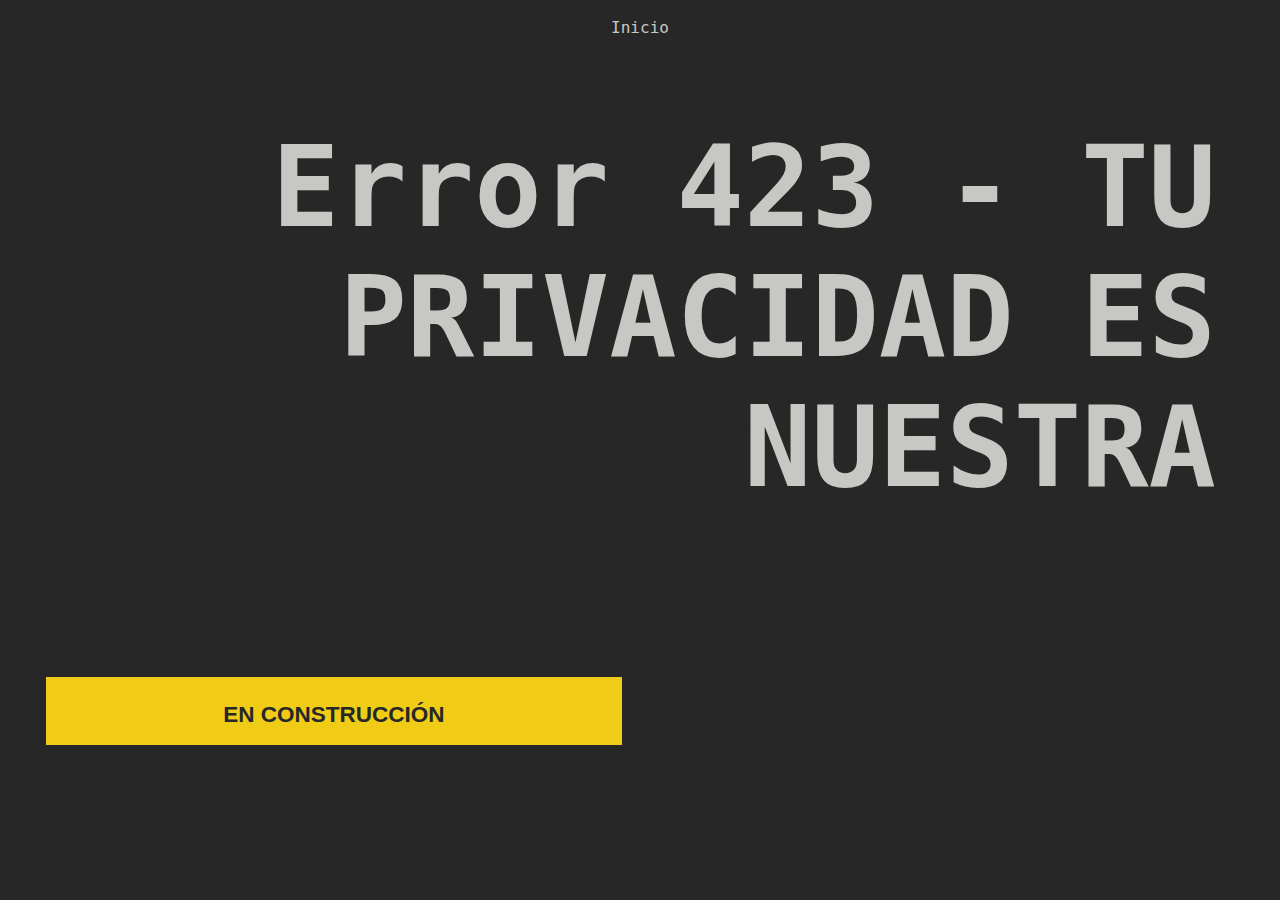
<file: index.html>
<!DOCTYPE html>
<html lang="en">
  <head>
    <meta charset="utf-8">
    <meta http-equiv="X-UA-Compatible" content="IE=edge">
    <meta name="viewport" content="width=device-width, initial-scale=1">
    <!-- The above 3 meta tags *must* come first in the head; any other head content must come *after* these tags -->
    <meta name="description" content="">
    <meta name="author" content="">
    <meta name="google-site-verification" content="ISI7-8A3BicnfOGxrV04Niv0z2yI4BUNeVqDVhuIqNA" />

    <link rel="stylesheet" href="myStyle.css">
  </head>

  <body>

    <div class="menu">
      <nav id="hamnav">
        <!-- [Yummy hamburguesa] -->
        <label for="hamburger">Menu</label>
        <input type="checkbox" id="hamburger"/>

        <!-- [Los ingredientes] -->
        <div id="hamitems">
          <a href="index.html">Inicio</a>
          <!--  <a href="about.html">Sobre el blog</a>
      <a href="articulos.html">Artículos</a>
          <a href="otros.html">Otros</a>
          <a href="contacto.html">Contacto</a> -->

        </div>
      </nav>
    </div>


    <div class="welcome-image">
      <h1> Error 423 - TU
       PRIVACIDAD ES NUESTRA</h1>
    </div>

    <div id="banner-temas">
      <p><strong>EN CONSTRUCCIÓN</strong></p>
       <!-- <p><strong>Tecnología | Privacidad | Democracia | Seguridad<strong></p> -->
    </div>
<!-- si me dio latita hacerlo por CSS --> 

  </body>
</html>
</file>
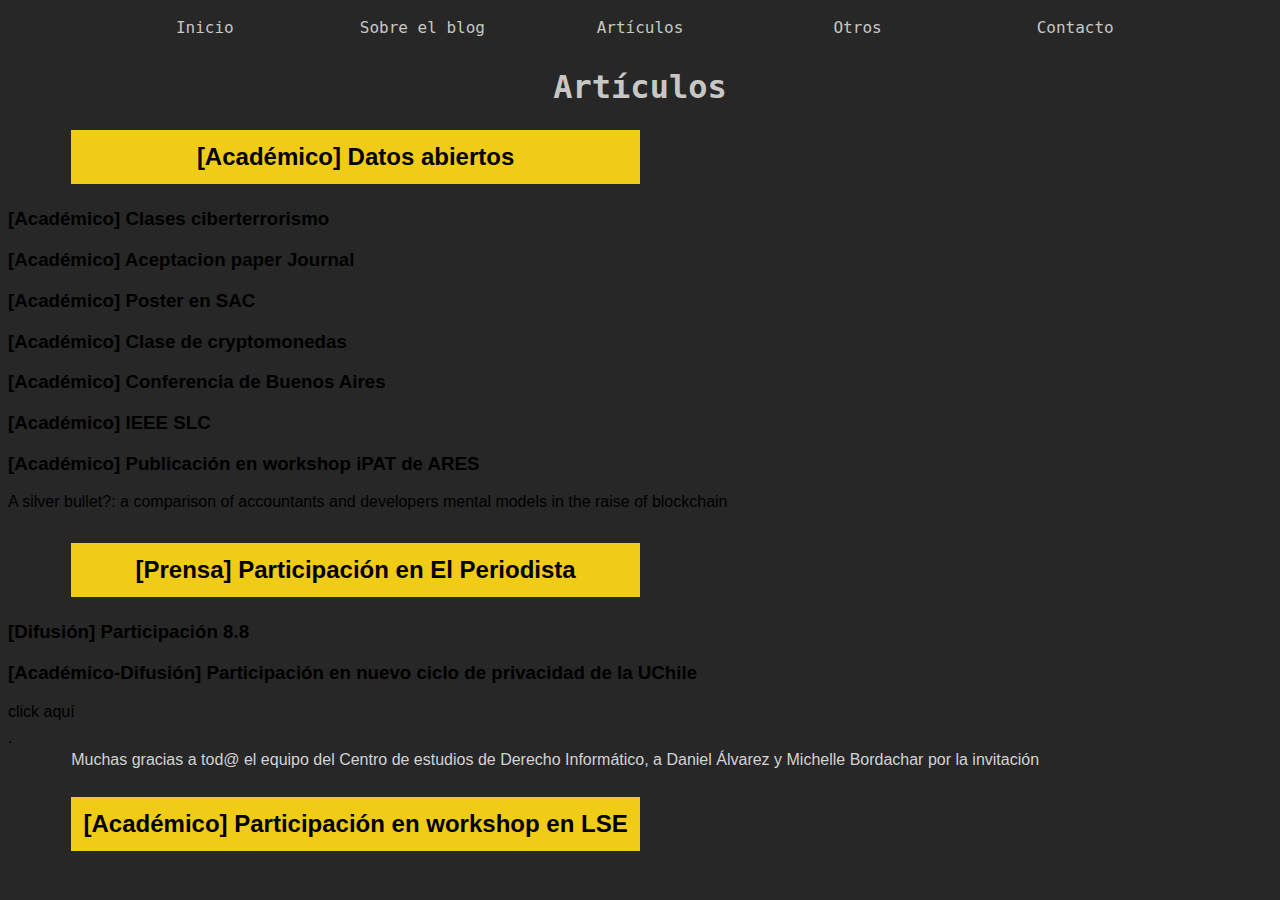
<file: articulos.html>
<!DOCTYPE html>
<html lang="en">
  <head>
    <meta charset="utf-8">
    <meta http-equiv="X-UA-Compatible" content="IE=edge">
    <meta name="viewport" content="width=device-width, initial-scale=1">
    <!-- The above 3 meta tags *must* come first in the head; any other head content must come *after* these tags -->
    <meta name="description" content="">
    <meta name="author" content="">
    <link rel="stylesheet" href="myStyle.css">
  </head>

  <body>

    <div class="menu">
      <nav id="hamnav">
        <!-- [THE HAMBURGER] -->
        <label for="hamburger">Menu</label>
        <input type="checkbox" id="hamburger"/>

        <!-- [MENU ITEMS] -->
        <div id="hamitems">
          <a href="index.html">Inicio</a>
          <a href="about.html">Sobre el blog</a>
          <a href="articulos.html">Artículos</a>
          <a href="otros.html">Otros</a>
          <a href="contacto.html">Contacto</a>

        </div>
      </nav>
    </div>

</div>

  <h1> Artículos </h1>
  <div class="seccion1">

    </div>  

    
  <article>
            <div class="subTitulo">
              <h3>[Académico] Datos abiertos </h3>
            </div>
            <div class="bodyArticulos>
              <p>  IEEE SAC </p>

              <p>etc etc</a></p>
            </div>
   </article>
  
    
  <article>
            <div class="subTitulo">
              <h3>[Académico] Clases ciberterrorismo </h3>
            </div>
            <div class="bodyArticulos>
              <p>  IEEE SAC </p>

            
            </div>
   </article>
  
  
  <article>
            <div class="subTitulo">
              <h3>[Académico] Aceptacion paper Journal </h3>
            </div>
            <div class="bodyArticulos>
              <p>  IEEE SAC </p>

     
            </div>
   </article>
  
  
     <article>
            <div class="subTitulo">
              <h3>[Académico] Poster en SAC </h3>
            </div>
            <div class="bodyArticulos>
              <p>  IEEE SAC </p>

            </div>
   </article>
  
  <article>
            <div class="subTitulo">
              <h3>[Académico] Clase de cryptomonedas </h3>
            </div>
            <div class="bodyArticulos>
              <p>  IEEE SAC </p>

            </div>
   </article>
  
    
   <article>
            <div class="subTitulo">
              <h3>[Académico] Conferencia de Buenos Aires  </h3>
            </div>
            <div class="bodyArticulos>
              <p>  IEEE SAC </p>


            </div>
   </article>
  
  
   <article>
            <div class="subTitulo">
              <h3>[Académico] IEEE SLC  </h3>
            </div>
            <div class="bodyArticulos>
              <p>  IEEE TrustCom </p>


            </div>
   </article>
  
      <article>
            <div class="subTitulo">
              <h3>[Académico] Publicación en workshop iPAT de ARES </h3>
            </div>
            <div class="bodyArticulos>
              <p>  Me aceptaron mi publicación en el workshop iPAT de ARES.</p>

              <p> Es una pequeña investigación preliminar para comparar los modelos
                  mentales de los desarrolladores versus los usuarios, en temas de
                  confianza y transparencia, en aplicaciones blockchain. En este caso, 
                  decidimos enforcarnos en la contabilidad, pues había participado en 
                  un workshop de AOS en LSE sobre el tema y nos dieron feedback. Usamos
                  metodos cualitativos para realizar nuestra investigación.
                  El paper está online pero pueden encontrarlo también en research gate,
                  en mi perfil o en este link <a href="https://www.researchgate.net/publication/343853391_A_silver_bullet_a_comparison_of_accountants_and_developers_mental_models_in_the_raise_of_blockchain">A silver bullet?: a comparison of accountants and developers mental models in the raise of blockchain </a></p>
            </div>
        </article>
  
    <article>
          <div class="subTitulo">
            <h3>[Prensa] Participación en El Periodista </h3>
          </div>
        <div class="bodyArticulos>
            <p> Pariticipación en El Periodista.</p>
        </div>      
    </article>
  
     <article>
          <div class="subTitulo">
            <h3>[Difusión] Participación 8.8 </h3>
          </div>
        <div class="bodyArticulos>
            <p>  EDIT: No fue mi mejor presentación</p>
         </div>
     </article>
  
    <article>
      
          <div class="subTitulo">
            <h3>[Académico-Difusión] Participación en nuevo ciclo de privacidad de la UChile </h3>
          </div>
          <div class="bodyArticulos>
            <p> Estuve presentando en un ciclo de charlas de la facultad de Derecho de la Universidad de Chile, "Ciclo privacidad y nueva normalidad". La presentación 
              fue en Junio del 2020, y estuve presentando sobre le intersección entre ingeniería de requerimientos para la vida privada, la protección y la construcción 
              de software desde una mirada interdisciplinaria. Si quieren ver la presentación pueden hacer 
              <a href="https://derecho.uchile.cl/videos/164451/ciclo-privacidad-y-nueva-normalidad--primera-sesion">click aquí</a> </p>. 
            <p> Muchas gracias a tod@ el equipo del Centro de estudios de Derecho Informático, a Daniel Álvarez y Michelle Bordachar por la invitación </p>
         </div>
     </article>
    

    <article>
          <div class="subTitulo">
            <h3>[Académico] Participación en workshop en LSE </h3>
          </div>
      <div class="bodyArticulos>
         <p> Junto a otros autores, hicimos una presentación sobre una investigación preliminar 
           sobre los modelos mentales de los desarrolladores versus contadores para sistemas 
           blockchains. Los proceedings no fueron publicados. </p>
      </div>
      
    </article>
 
   


  </body>
</html>
</file>
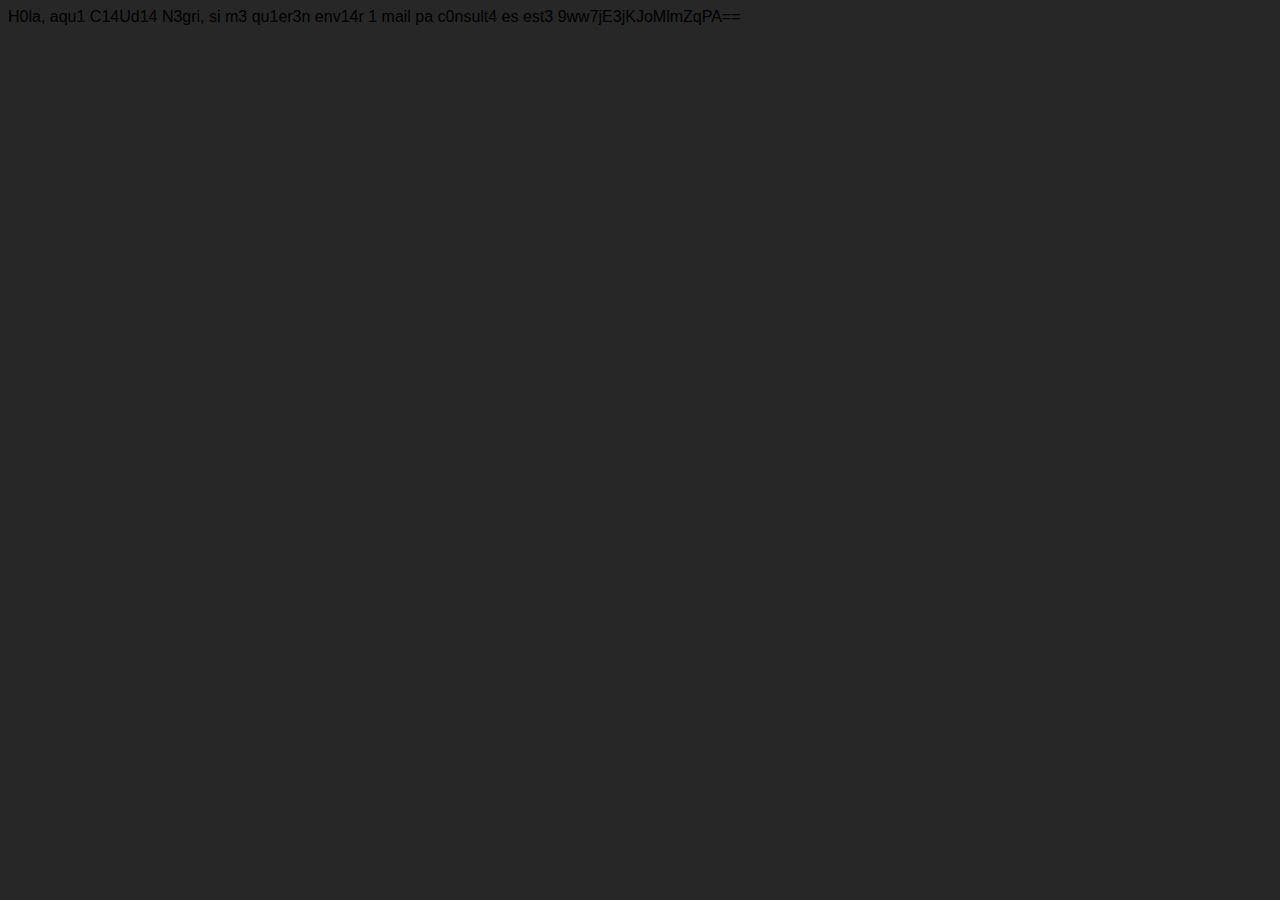
<file: clases_ciberseguridad.html>
<!DOCTYPE html>
<html lang="en">
  <head>
    <meta charset="utf-8">
    <meta http-equiv="X-UA-Compatible" content="IE=edge">
    <meta name="viewport" content="width=device-width, initial-scale=1">
    <!-- The above 3 meta tags *must* come first in the head; any other head content must come *after* these tags -->
    <meta name="description" content="">
    <meta name="author" content="">
    <link rel="stylesheet" href="myStyle.css">
  </head>

  <body>
  
    H0la, aqu1 C14Ud14 N3gri, si m3 qu1er3n env14r 1 mail pa c0nsult4 es est3  9ww7jE3jKJoMlmZqPA== 


  </body>
</html>
</file>
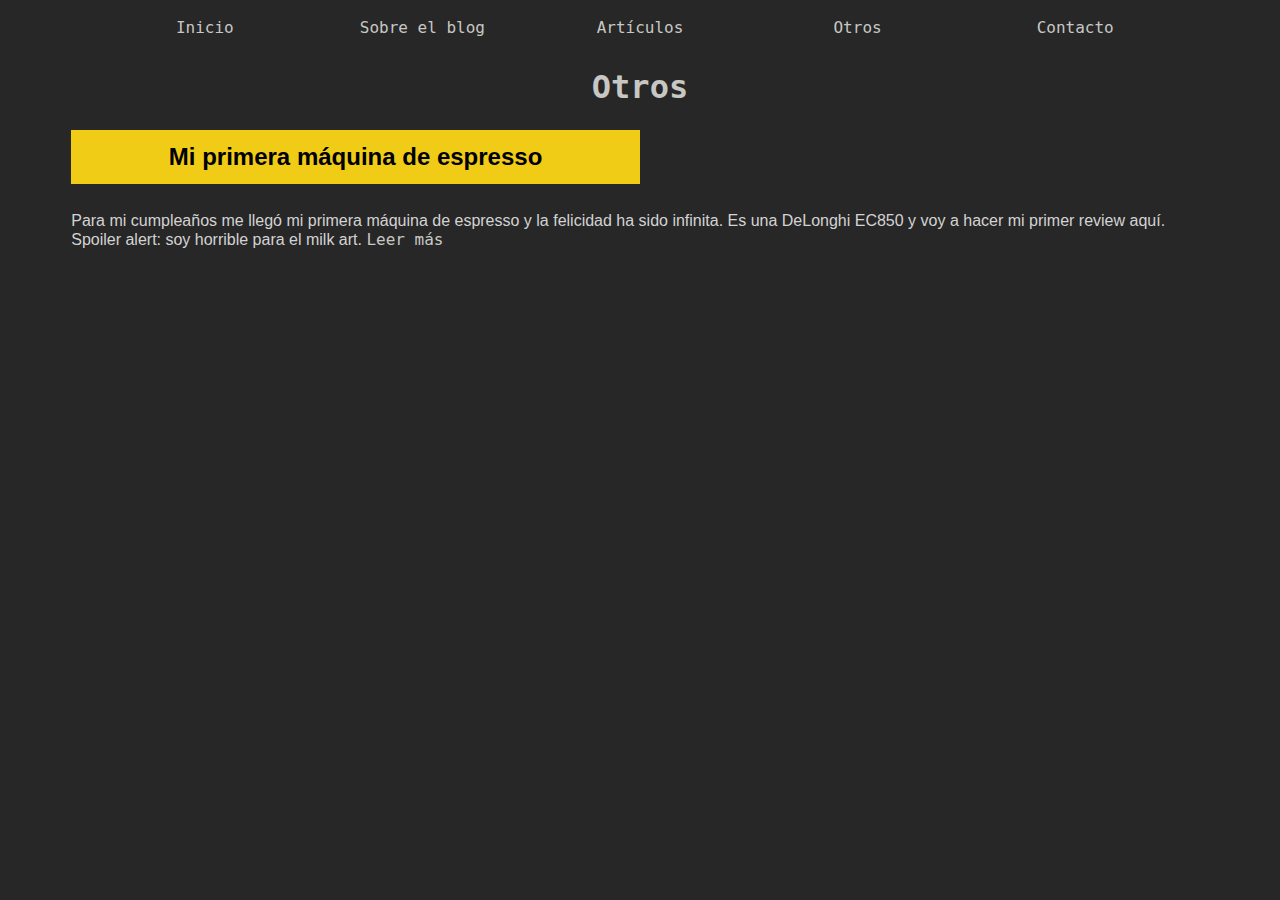
<file: otros.html>
<!DOCTYPE html>
<html lang="en">
  <head>
    <meta charset="utf-8">
    <meta http-equiv="X-UA-Compatible" content="IE=edge">
    <meta name="viewport" content="width=device-width, initial-scale=1">
    <!-- The above 3 meta tags *must* come first in the head; any other head content must come *after* these tags -->
    <meta name="description" content="">
    <meta name="author" content="">
    <link rel="stylesheet" href="myStyle.css">
  </head>

  <body>

    <div class="menu">
      <nav id="hamnav">
        <!-- [THE HAMBURGER] -->
        <label for="hamburger">Menu</label>
        <input type="checkbox" id="hamburger"/>

        <!-- [MENU ITEMS] -->
        <div id="hamitems">
          <a href="index.html">Inicio</a>
          <a href="about.html">Sobre el blog</a>
          <a href="articulos.html">Artículos</a>
          <a href="otros.html">Otros</a>
          <a href="contacto.html">Contacto</a>

        </div>
      </nav>
    </div>

</div>

  <h1> Otros </h1>
  <div class="seccion1">

    <article>

      <div class="this">
          <div class="subTitulo">
            <h3> Mi primera máquina de espresso  </h3>
          </div>
        </div>

              <p> Para mi cumpleaños me llegó mi primera máquina de espresso y la felicidad ha sido
                infinita. Es una DeLonghi EC850 y voy a hacer mi primer review aquí. Spoiler
                alert: soy horrible para el  milk art. <a href="máquina-expresso.html">Leer más </a></p>
        </article>
    </div>



  </body>
</html>
</file>
<file: myStyle.css>
.welcome-image {
    height: 70vh;
  }

.welcome-image h1{
  font-size: 7em;
  text-align: right;
  width: 80vw;
  right: 5%;
  position: absolute;
  }

  .subTitulo {
    max-width: 45%;
    min-height: 5vh;
    background-color: #f0cc17;
    text-align: center;
    display: block;
    margin-left: 5%;
    }
  .subTitulo h3 {
    font-size: 1.5em;
    vertical-align: middle;
    line-height: 6vh;
    color: black;
    }

  .this2 {
    text-align: center;
    display: block;
    float:right;
    overflow: auto;
    margin-right: 5%;
    margin-bottom: 1%;
  }
  .this {
    margin-bottom: 1%;
  }
  .seccion2 p {
    clear:both;
    display: block;
  }
  .seccion2{
    text-align: right;
  }

  body {
    font-family: "Bangla Sangam MN", Noto, sans-serif;
    font-size: 1em;
    background-color: #272727;
  }
  h1 {
    font-family: "Lucida Console", Monaco, monospace;
    text-align: center;
    color: #c7c7c3;
  }
  p {
    color: #d3d3d3;
    width: 90%;
    margin: auto;
    padding: 4px;
  }
  ul li {
    padding: 4px;
    width: 90%;
    margin: auto;
  }
  a {
    font-family: "Lucida Console", Monaco, monospace;
    margin: auto;
    text-decoration: none;
    color: #c7c7c3;
  }
  a:hover {
    color: yellow;
  }
#banner-temas {
     background-color: #f0cc17;
     text-align: center;
     display: block;
 }
#banner-temas p {
     vertical-align: middle;
     line-height: 7.5vh;
     color: #272727;
   }

#hamnav {
  width: 85vw;
  margin: 0 auto;
  /* Optional */
  position: sticky;
  text-align: center;
  top: 0;
  color: #272727;
}
/* Hide Hamburger */
#hamnav label, #hamburger { display: none; }
/* Horizontal Menu Items */
#hamitems { display: flex; }
#hamitems a {
  width: 20%; /* 100% / 5 tabs = 20% */
  padding: 10px;
  color: #c7c7c3;
  text-decoration: none;
  text-align: center;
  width: 100%;
}

#hamitems a:hover {
  color: #f0cc71;
}

#hamnav label {
  font-family: "Lucida Console", Monaco, monospace;
  background-color: #f0cc17;
  width:100%;

}

@media only screen and (max-width: 230px) {
  .welcome-image h1{

  }
}

@media only screen and (max-width: 527px) {
/* -------- Burger menu ------------*/
#hamnav {
  color: #272727;
}
#hamnav label {
  display: inline-block;
  height: 7vh;
  font-size: 2em;
}

/* Break down menu items into vertical */
#hamitems a {
  box-sizing: border-box;
  display: block;
  border-style: none;
  font-size: 2em;
  background-color: #c7c7c3;
  color: #272727;
}
/* Toggle Show/Hide Menu */
#hamitems { display: none; }
#hamburger { display: none; }
#hamnav input:checked ~ #hamitems { display: block; }

 /*------ Index -------------*/
  .welcome-image {
    height: 25vh;
    border-bottom-width: 3em
  }
  .welcome-image h1{
    font-size: 15vw;
    width: 95vw;
    padding-bottom: 2em;
  }

  #banner-temas {
    width: 95%;
    height: auto;
    position: fixed;
    bottom: 0;
  }

}

@media only screen and (max-width: 790px){
  /* OTHERS CLASSES  */
  .bodyArticulos p {
  margin-top: 2vh;
  margin-bottom: 2vh;
  }

  .subTitulo {
  background-color: transparent;
  max-width: 90%;
  margin-left: 5%;
  border-block-color: #f0cc17;
  border-block-style: double;
  }

}

@media only screen and (min-width: 528px) and (max-width: 790px) {
  /* For phones and tables: */
  /* -------- Burger menu ------------*/

  /* Break down menu items into vertical */
  #hamitems a {
    box-sizing: border-box;
    display: block;
    border-style: none;
    width: 100%;
    font-size: 2em;
    padding: 4.5% 0;
    color: #272727;
  }
  #hamnav label {
    display: inline-block;
    height: 8vh;
    font-size: 2.5em;
  }
  /* Break down menu items into vertical */
  #hamitems a {
    box-sizing: border-box;
    display: block;
    border-style: none;
    font-size: 2em;
    background-color: #c7c7c3;
    color: #272727;
  }
  /* Toggle Show/Hide Menu */
  #hamitems { display: none; }
  #hamburger { display: none; }
  #hamnav input:checked ~ #hamitems { display: block; }

/*---- INDEX ---- */
  .welcome-image {
    height: 45vh;
  }
  .welcome-image h1{
    font-size: 4em;
    width: 95vw;

  }
  .seccion2 p {
    clear:both;
    display: block;
  }
  .seccion2{
    text-align: right;
  }

 /* OTHERS - CLASSES */

    /*.bodyArticulos p {
    margin-top: 2vh;
    margin-bottom: 2vh;
    }

    .subTitulo {
    background-color: transparent;
    max-width: 90%;
    margin-left: 5%;
    border-block-color: #f0cc17;
    border-block-style: double;
    }*/

  /* IDS*/
  #banner-temas {
    text-align: center;
    width: 95%;
    height: auto;
    position: fixed;
    bottom: 0;
    }
  #banner-temas p {
      display: inline-block;
      width: 95%;
      font-size: 1.2em;
    }
}

@media only screen and (min-width: 791px) and (max-width: 1150px) {  /* For mid sizes and tablets */
/*----- INDEX -----*/
  .welcome-image {
    height: 65vh;
  }
  .welcome-image h1{
    font-size: 6em;
    width: 95vw;
  }
/* ---------- IDs -------------*/
  #banner-temas {
    text-align: center;
    }
  #banner-temas p {
      display: inline-block;
      vertical-align: middle;
      width:90%;
      height: 7.5vh;
      font-size: 1.8em;
    }
}

@media only screen and (min-width: 1150px) and (max-width:1900px) {  /* For desktop: */
/* ---------- INDEX IDs -------------*/
  #banner-temas {
    width:45vw;
    height: 7.5vh;
    font-size: 1.6em;
    margin-left: 3%;
  }
  #banner-temas p {
    font-size: 0.88em;
  }
}

@media only screen and (min-width:1901px) {
  /* ---------- INDEX IDs -------------*/
    #banner-temas {
      width:95%;
      height: auto;
      font-size: 2em;
      margin-left: 3%;
      position: fixed;
      bottom: 0;
    }
}


/* [DOES NOT MATTER] */
/*html, body {
  padding: 0;
  margin: 0;
  font-family: arial, sans-serif;
}*/
/* No longer in use*/
/*
  .menu {
    width: 80vw;
    margin: 0 auto;
    text-align: center;
  }*/

/*  body { /*this lets the menu be in the center AND I DON'T KNOW WHY!*/
  /*}*/
/*.this {
    margin-bottom: 1%
 }*/
 /*------ General defintions -------------*/
</file>
